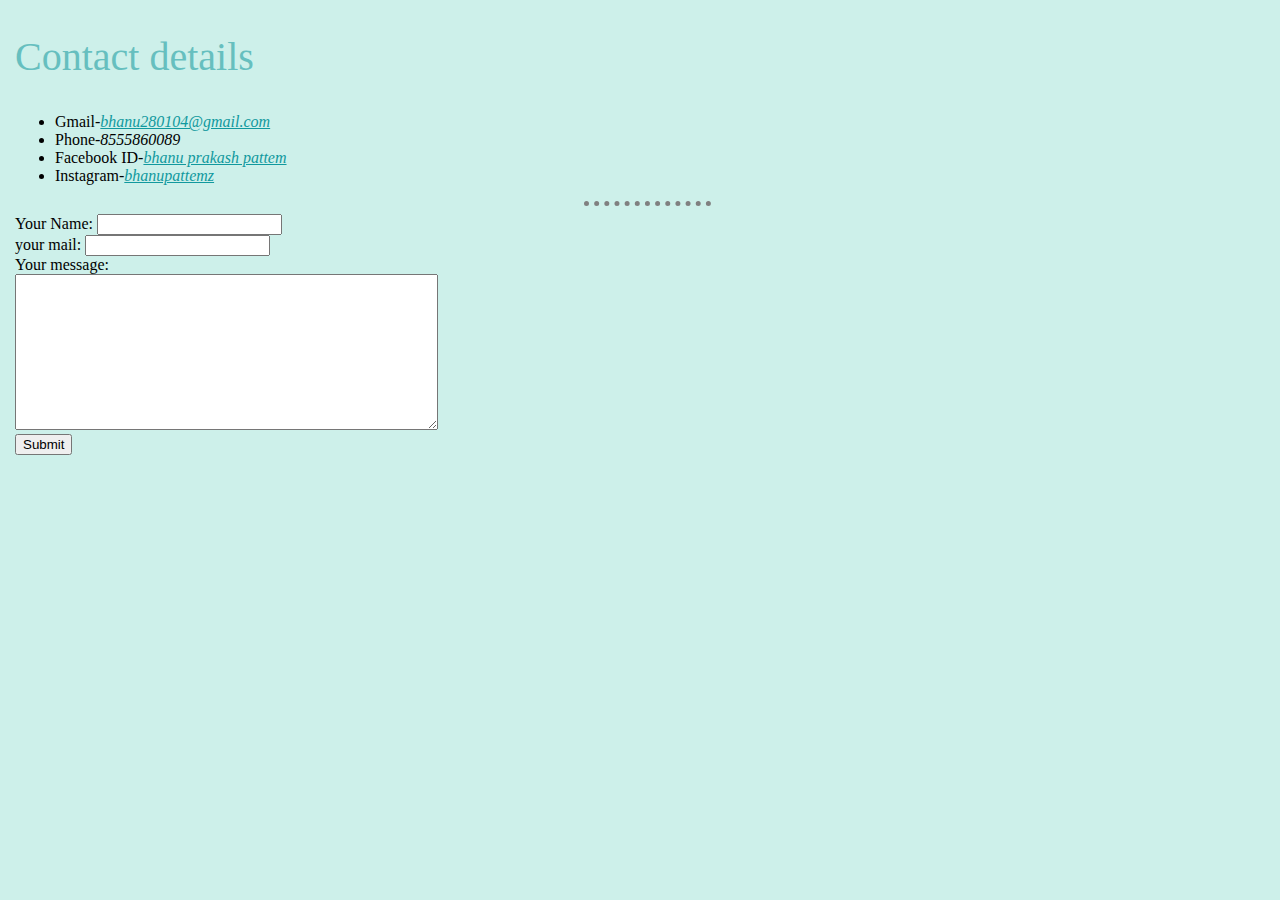
<file: contact.html>
<!DOCTYPE html>
<html lang="en" dir="ltr">

<head>
  <meta charset="utf-8">
  <title>✔️my contact details</title>
  <link rel="stylesheet" href="css/styles.css">
</head>

<body class="contact-details">
  <h2>Contact details</h2>
  <ul>
    <li>Gmail-<i><a
          href="https://accounts.google.com/signin/v2/identifier?service=mail&passive=1209600&osid=1&continue=https%3A%2F%2Fmail.google.com%2Fmail%2Fu%2F0%2F&followup=https%3A%2F%2Fmail.google.com%2Fmail%2Fu%2F0%2F&emr=1&flowName=GlifWebSignIn&flowEntry=ServiceLogin&hl=en">bhanu280104@gmail.com</a></i>
    </li>
    <li>Phone-<i>8555860089</i></li>
    <li>Facebook ID-<i><a
          href="https://www.facebook.com/?stype=lo&jlou=AfeJBFt113Hna1GvDlEvmo0mMmVu0QvMOAdpFpR3TIvErBLOPZ4hmtWJhE9i3otV_TpBz7a4VJdMHnVSBc2_SNN6vAbgNjizdO0KR8nHGkByEw&smuh=37567&lh=Ac-_NBg-5HVmGEpm9tc">bhanu
          prakash pattem</a></i></li>
    <li>Instagram-<i><a
          href="https://www.facebook.com/login.php?skip_api_login=1&api_key=124024574287414&kid_directed_site=0&app_id=124024574287414&signed_next=1&next=https%3A%2F%2Fwww.facebook.com%2Fdialog%2Foauth%3Fclient_id%3D124024574287414%26redirect_uri%3Dhttps%253A%252F%252Fwww.instagram.com%252Faccounts%252Fsignup%252F%26state%3D%257B%2522fbLoginKey%2522%253A%25221ru2zik1oy188sz2vz0m13as9tfki0bp4nmtmn16g5yk9ll47h4%2522%252C%2522fbLoginReturnURL%2522%253A%2522%252Ffxcal%252Fdisclosure%252F%253Fnext%253D%25252F%2522%257D%26scope%3Demail%26response_type%3Dcode%252Cgranted_scopes%26locale%3Den_US%26ret%3Dlogin%26fbapp_pres%3D0%26logger_id%3Dc8e22442-9a3a-46cb-95b6-f6e717386bae%26tp%3Dunspecified&cancel_url=https%3A%2F%2Fwww.instagram.com%2Faccounts%2Fsignup%2F%3Ferror%3Daccess_denied%26error_code%3D200%26error_description%3DPermissions%2Berror%26error_reason%3Duser_denied%26state%3D%257B%2522fbLoginKey%2522%253A%25221ru2zik1oy188sz2vz0m13as9tfki0bp4nmtmn16g5yk9ll47h4%2522%252C%2522fbLoginReturnURL%2522%253A%2522%252Ffxcal%252Fdisclosure%252F%253Fnext%253D%25252F%2522%257D%23_%3D_&display=page&locale=en_GB&pl_dbl=0">bhanupattemz</a></i>
    </li>
  </ul>
  <hr>

  <form action="mailto:bhanu253253@gmail.com" method="post" enctype="text/plain">
    <label for="">Your Name:</label>
    <input type="text" name="Name" value=""><br>
    <label for="">your mail:</label>
    <input type="text" name="Gmail" value=""><br>
    <label for="">Your message:</label><br>
    <textarea name="your message" rows="10" cols="50"></textarea><br>
    <input type="submit" name="">
    <br>
  </form>
</body>

</html>
</file>
<file: css/styles.css>
body {
    margin: 0;
    text-align: center;
}

h1 {
    color: #66BFBF;
    font-size: 5.625em;
    margin: 0;
    font-family: 'Sacramento', cursive;
    padding-bottom: 2px;
}

h2 {
    color: #66BFBF;
    font-size: 2.5em;
    font-weight: normal;
    font-family: 'Handlee', cursive;
}

h3 {
    color: #11999E;
    font-family: 'Handlee', cursive;
    font-size: 25px;
}

p {
    font-family: 'Handlee', cursive;
    font-size: 18px;
}

.top-container {
    background-color: #CDF0EA;
    position: relative;
    padding-top: 100px;
}

.bottom-container {
    background-color: #66BFBF;
    text-align: 2;
    padding: 30px;
    margin-top: 50px;
}

.top-cloud {
    position: absolute;
    right: 300px;
    top: 50px;

}

.bottem-cloud {
    position: absolute;
    left: 300px;
    bottom: 300px;
}

.my-profile {
    border-radius: 200px;
    height: 200px;
    width: 200px;
}

hr {

    background-color: skyblues;
    border-style: none;
    border-top-style: dotted;
    border-color: gray;
    border-width: 5px;
    width: 10%;

}

a {
    color: #11999E;
}

.skill-row {
    width: 50%;
    margin: 100px auto 100px auto;

    text-align: left;
    line-height: 2;


}

.web-design {
    width: 25%;
    float: left;
    margin-right: 30px;
    border-radius: 100px;
}

.teamwork {
    width: 25%;
    float: right;
    margin-left: 30px;
    border-radius: 100px;
}

.contact {
    padding-top: 50px;
    color: #66BFBF;
    height: 20px;
}

.contact-details {
    padding-left: 15px;
    background-color: #CDF0EA;
    text-align: left;
}

.bottom-para {
    color: #EAF6F6;
}

.footer-link {
    font-size: larger;
    font-family: 'Handlee', cursive;
    display: inline-block;
    width: 100px;

}

.w3-btn-w3-margin-bottom {
    font-size: larger;
    font-family: 'Source Sans Pro', sans-serif;
    border: 0;
    background-color: #66BFBF;
    padding: 10px 18px;
    color: white;
    border-radius: 10px;
}
</file>
